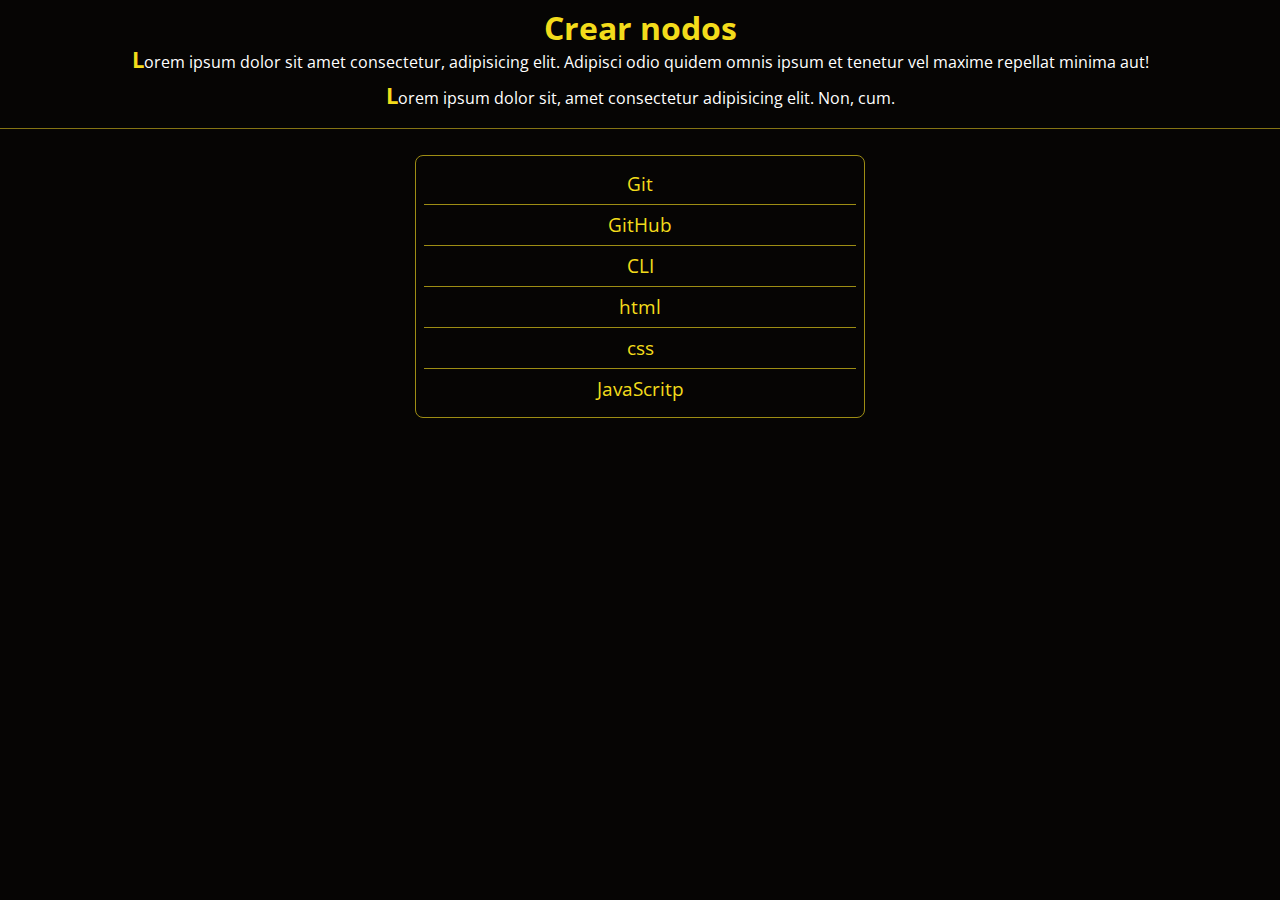
<file: Nodos/index.html>
<!DOCTYPE html>
<html lang="en">
<head>
  <meta charset="UTF-8">
  <link rel="stylesheet" href="CSS/styles.css">
  <meta name="viewport" content="width=device-width, initial-scale=1.0">
  <title>Document</title>
</head>
<body>
  <main>
    <header>
      <div class="container">
        <h1>Crear nodos</h1>
      </div>
    </header>
    <section>
      <div class="container">
        <div class="card">
          <ul class="list">
            <li class="item">Git</li>
            <li class="item">GitHub</li>
            <li class="item">CLI</li>
          </ul>
        </div>
      </div>
    </section>
  </main>
  <script src="app.js" type="module" ></script>
</body>
</html>
</file>
<file: Nodos/CSS/styles.css>
@import url('https://fonts.googleapis.com/css2?family=Open+Sans:ital,wght@0,300..800;1,300..800&display=swap');

*{
    box-sizing: border-box;
    margin: 0;
    padding: 0;
}

:root{
    --Starship: #F3DC1B;
    --mineshaft:#060504;
    --husk:#9D8D14;
    --sycamore:#847414;
    --white: #fff;
    --padding: 8px;
    --margin:10px;
    --border_radius:8px;
    --transition:  1s;
    --max_width: 1400px;
}
::selection{
    background: var(--Starship);
    color: var(--mineshaft);
}
body{
    background: var(--mineshaft);
    color: var(--Starship);
    font-family: "Open Sans", sans-serif;
    line-height: 24px;
}
header{
    text-align: center;
    border-bottom: solid 1px var(--sycamore);
    margin-bottom: var(--margin);
}
section{
    padding: var(--padding);
}

a{
    color: var(--husk);
    text-decoration: none;
}

h1, h2{
    padding: var(--padding);
}

p{
    font-size: 1rem;
    margin: 0 0 var(--margin);
    color: var(--white);
}

p::first-letter{
    font-size: 1.4rem;
    color: var(--Starship);
    font-weight: 700;
}

ul{
    list-style: none;
}
ul.list > li.item{
    cursor: pointer;
}

li.item:hover  a{
    color: var(--mineshaft);
}

.container{
    max-width: var(--max_width);
    margin: 0 auto;
    padding: var(--padding);
}
.margin-bottom{
    margin-bottom: var(--margin);
}
.search{
    display: flex;
    justify-content: end;
}
.search__form{
    border: solid 1px var(--Starship);
    border-radius: var(--border_radius);
    padding: var(--padding);
    display: inline-grid;
    justify-content: end;
    grid-template-columns: auto auto;
    grid-template-rows: auto;
    gap: 4px;
    
}
.input{
    width: 100px;
    padding: var(--padding);
    outline: none;
    border-radius: var(--border_radius);
    border: none;
}
.white{
  background: var(--white);
  color: var(--mineshaft);
}
.black{
  color: var(--mineshaft);
}
.cards{
    display: flex;
    flex-wrap: wrap;
    gap: 1rem;
}
.card{
    width: 450px;
    border: solid 1px var(--husk);
    border-radius: var(--border_radius);
    margin: 0 auto;
}
.card__header{
    padding: var(--padding);
}

.card__title{
    word-break: break-all;
}
.card__body{
    padding: var(--padding);
}
.card__img{
    width: 100%;
}
.card__paragraph{
    padding: var(--padding, 0);

}
.button{
    background: var(--Starship);
    color: var(--mineshaft);
    padding: var(--padding);
    border-radius: var(--border_radius);
    font-size: 1rem;
    font-weight: 600;
    border: solid 1px var(--Starship);
    display: inline-flex;
    align-items: center;
    transition: var(--transition);
}
.button--outline{
    background: var(--mineshaft);
    color: var(--Starship);
}
.button:hover{
    background: var(--mineshaft);
    color: var(--Starship);
}
.button--outline:hover{
    background: var(--Starship);
    color: var(--mineshaft);
}
.button__tex{

}
.button__icon{
    font-size: 1.4rem;
}
.list{
    text-align: center;
    padding: var(--padding);
}
.item{
    border-bottom: solid 1px var(--husk);
    padding: var(--padding);
    transition: var(--transition);
    font-size: 1.2rem;
}
.item:hover{
    background: var(--sycamore);
    color: var(--mineshaft);
}
ul.list>li.item a:visited{
    color: var(--Starship);
}
.item:last-child{
    border: none;
}
</file>
